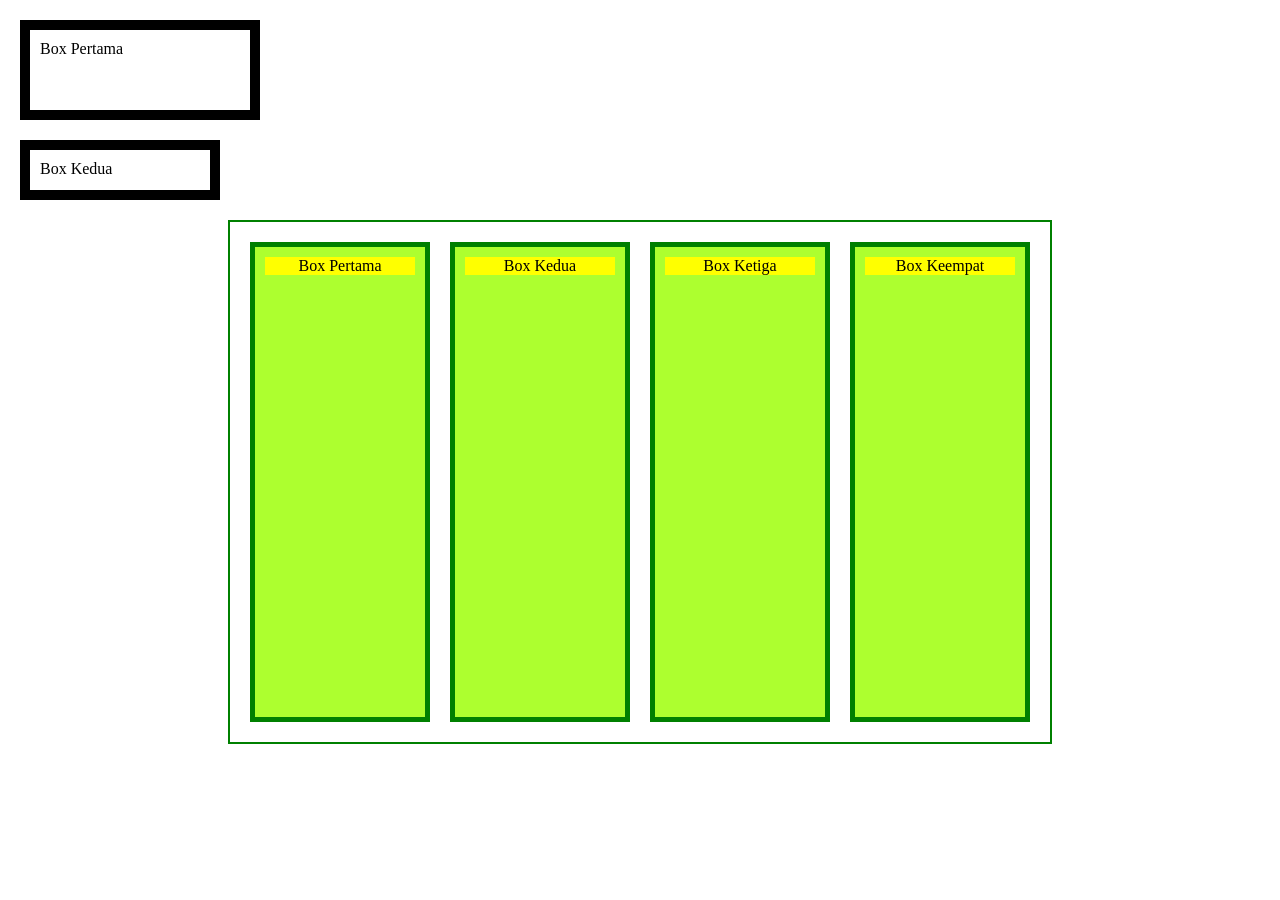
<file: Modul2_Ahmad Ardo Rifki Safitra_108052500120/assets/css_box_model.html>
<!DOCTYPE html>
<html lang="id">
<head>
    <meta charset="UTF-8">
    <meta http-equiv="X-UA-Compatible" content="IE=edge">
    <meta name="viewport" content="width=device-width, initial-scale=1.0">
    <title>CSS Box Model</title>

    <style>
        * {
            margin: 0;
            padding: 0;
        }

        div {      
            width: 200px;
            height: 60px;
            padding: 10px;
            border: 10px solid black;
            margin: 20px;
        }
        
        .satu { box-sizing: content-box; }
        .dua  { box-sizing: border-box;  }

        div.container {
            margin: 0 auto;
            width: 800px;
            height: 500px;
            border: 2px solid green;
        }
        p {
            background-color: yellow;
        }
        .box{
            width: 180px;   
            height: 480px;
            padding: 10px;
            border: 5px solid green;
            margin: 10px;
            float: left;
            background-color: GreenYellow;
            text-align: center;
            box-sizing: border-box;
        }
    </style>
</head>
<body>
    <div class="satu">Box Pertama</div>
    <div class="dua">Box Kedua</div>

    <div class="container">
        <div class="box"><p>Box Pertama</p></div>
        <div class="box"><p>Box Kedua</p></div>
        <div class="box"><p>Box Ketiga</p></div>
        <div class="box"><p>Box Keempat</p></div>
    </div>
</body>
</html>
</file>
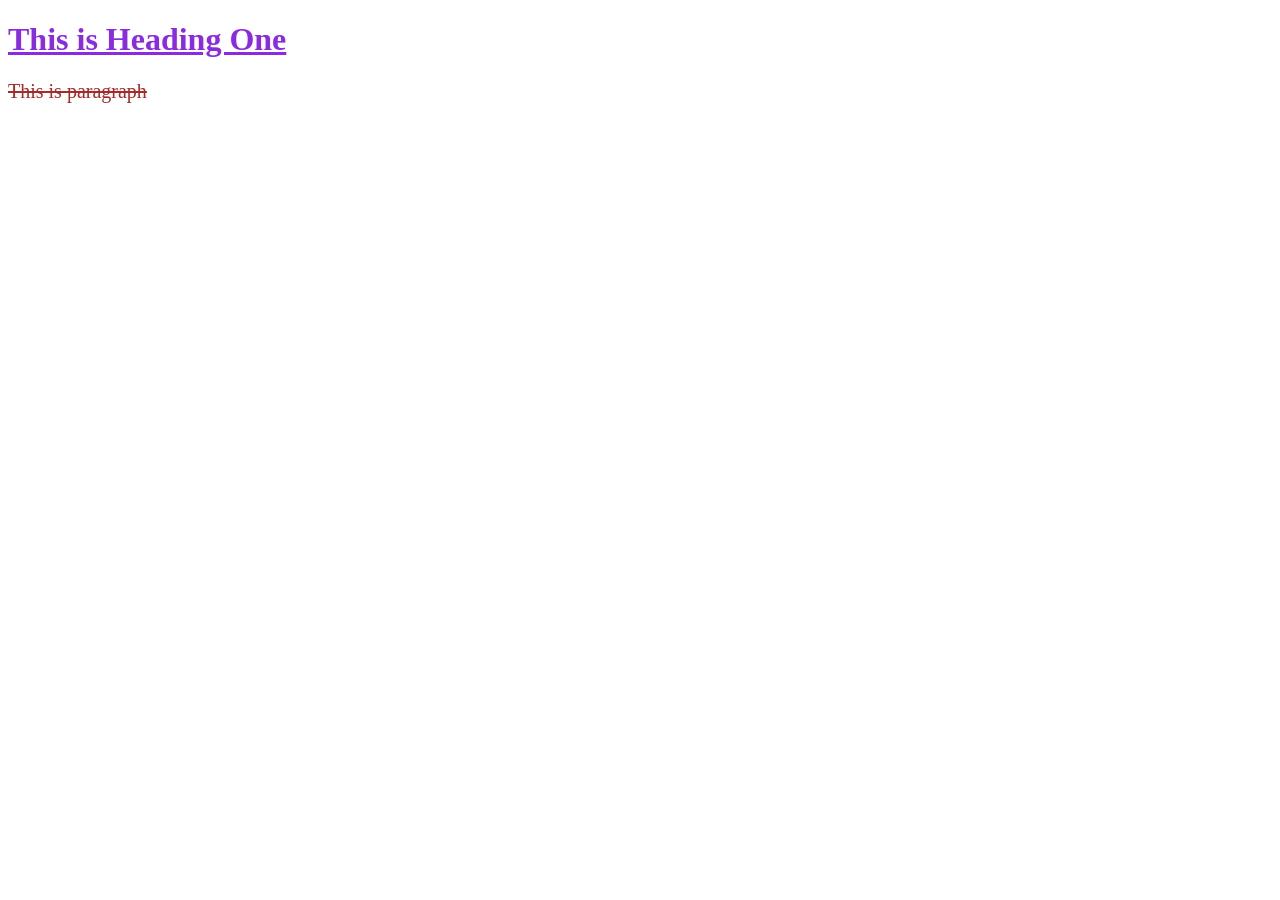
<file: Modul2_Ahmad Ardo Rifki Safitra_108052500120/assets/inline.html>
<!DOCTYPE html>
<html lang="en">
<head>
    <meta charset="UTF-8">
    <meta http-equiv="X-UA-Compatible" content="IE=edge">
    <meta name="viewport" content="width=device-width, initial-scale=1.0">
    <title>Inline CSS</title>
</head>
<body>
    <!-- Inline CSS -->
    <h1 style="color: blueviolet; text-decoration: underline;">This is Heading One</h1>
    <p style="color: brown; font-size: 20px; text-decoration: line-through;">This is paragraph</p>
</body>
</html>
</file>
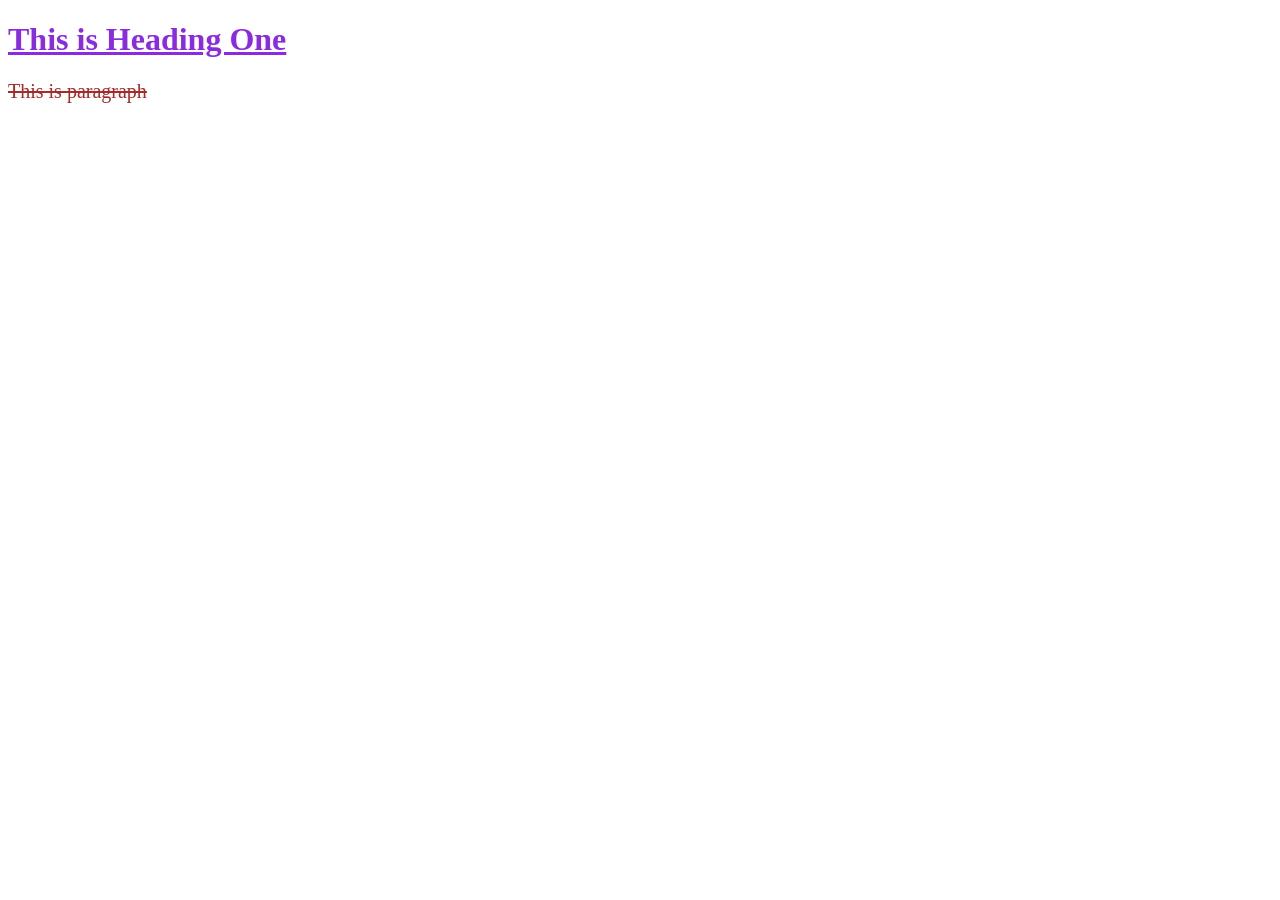
<file: Modul2_Ahmad Ardo Rifki Safitra_108052500120/assets/internal.html>
<!DOCTYPE html>
<html lang="en">
<head>
    <meta charset="UTF-8">
    <meta http-equiv="X-UA-Compatible" content="IE=edge">
    <meta name="viewport" content="width=device-width, initial-scale=1.0">
    <title>Internal CSS</title>

    <!-- Internal CSS -->
    <style>
        h1 {
            color: blueviolet;
            text-decoration: underline;
        }

        p {
            color: brown;
            font-size: 20px;
            text-decoration: line-through;
        }
    </style>
</head>
<body>
    <h1>This is Heading One</h1>
    <p>This is paragraph</p>
</body>
</html>
</file>
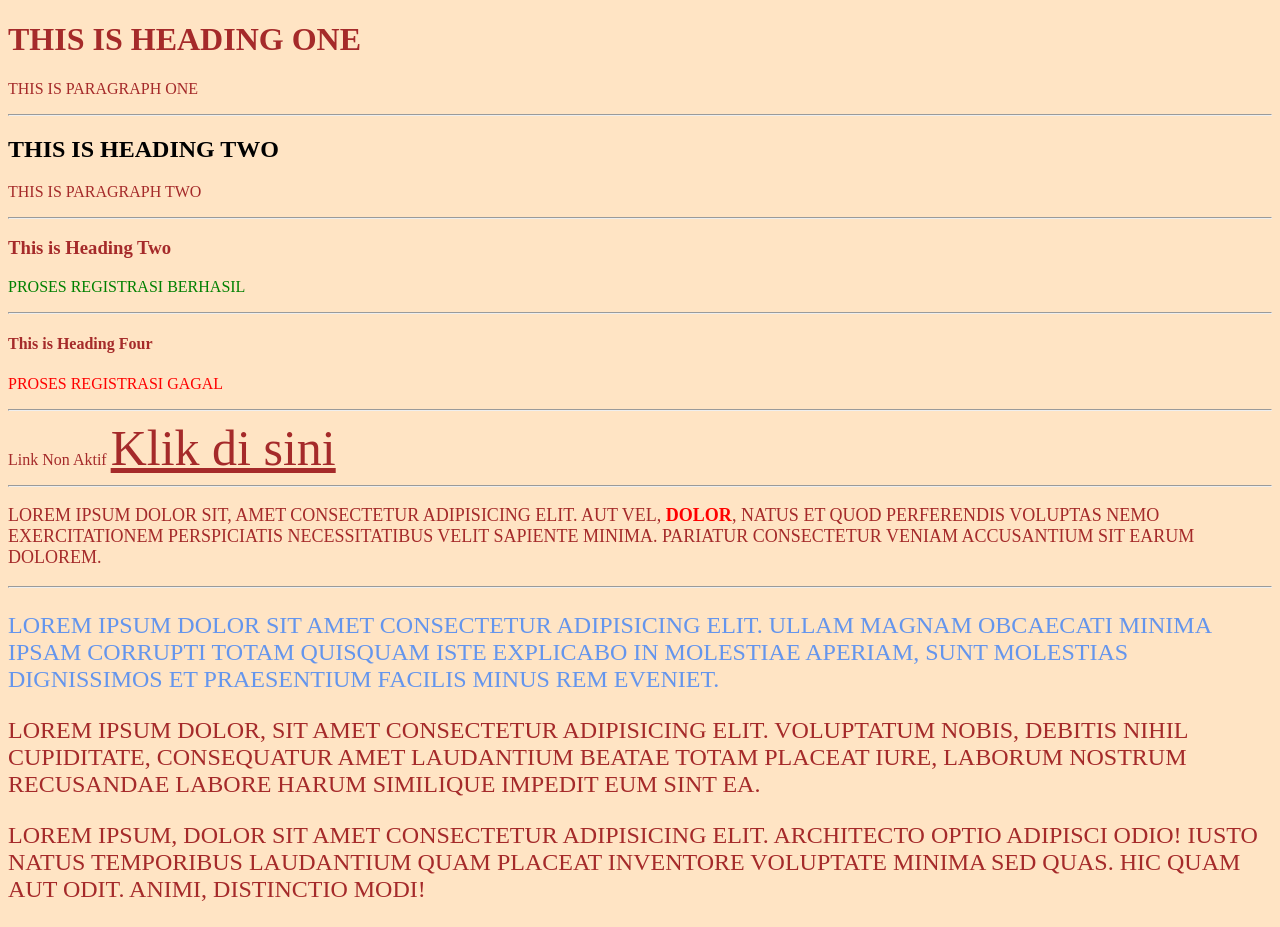
<file: Modul2_Ahmad Ardo Rifki Safitra_108052500120/assets/selector.html>
<!DOCTYPE html>
<html lang="en">
<head>
    <meta charset="UTF-8">
    <meta name="viewport" content="width=device-width, initial-scale=1.0">
    <title>Document</title>

    <style>
         /* Universal Selector */
        * {
            color: brown;
            background-color: bisque;
        }

        /* Element Selector */
        h2 {
            color: black;
        }        

        /* Class Selector */
        p.success {
            color: green;
        }

        /* Id Selector */
        p#danger {
            color: red;
        }

        /* Attribute Selector */
        a[href] {
            font-size: 50px;
        }
         /* Group Selector */
        h1, h2, p {
            text-transform: uppercase;
        }

        /* Element Spesific Selector */
        p.judul {
            font-size: large;
        }

        span#important {
            color: red;
            font-weight: bold;
        }

        /* Descendant Selector */
        div p {
            font-size: x-large;
        }

        /* Child Selector */
        div > p {
            color: cornflowerblue;
        }
    </style>
</head>
<body>
    <h1>This is Heading One</h1>
    <p>This is paragraph One</p>

    <hr>

    <h2 class="judul">This is Heading Two</h2>
    <p>This is paragraph Two</p>

    <hr>

    <h3>This is Heading Two</h3>
    <p class="success">Proses Registrasi Berhasil</p>

    <hr>

    <h4>This is Heading Four</h4>
    <p id="danger">Proses Registrasi Gagal</p>

    <hr>

    <a>Link Non Aktif</a>
    <a href="https://is.ittelkom-sby.ac.id/" target="_blank">Klik di sini</a>

    <hr>

    <p class="judul">Lorem ipsum dolor sit, amet consectetur adipisicing elit. Aut vel, <span id="important">dolor</span>, natus et quod perferendis voluptas nemo exercitationem perspiciatis necessitatibus velit sapiente minima. Pariatur consectetur veniam accusantium sit earum dolorem.</p>


    <hr>

     <div>
        <p>Lorem ipsum dolor sit amet consectetur adipisicing elit. Ullam magnam obcaecati minima ipsam corrupti totam quisquam iste explicabo in molestiae aperiam, sunt molestias dignissimos et praesentium facilis minus rem eveniet.</p>
        <section>
            <p>Lorem ipsum dolor, sit amet consectetur adipisicing elit. Voluptatum nobis, debitis nihil cupiditate, consequatur amet laudantium beatae totam placeat iure, laborum nostrum recusandae labore harum similique impedit eum sint ea.</p>
            <p>Lorem ipsum, dolor sit amet consectetur adipisicing elit. Architecto optio adipisci odio! Iusto natus temporibus laudantium quam placeat inventore voluptate minima sed quas. Hic quam aut odit. Animi, distinctio modi!</p>
        </section>
    </div>
    
</body>
</html>
</file>
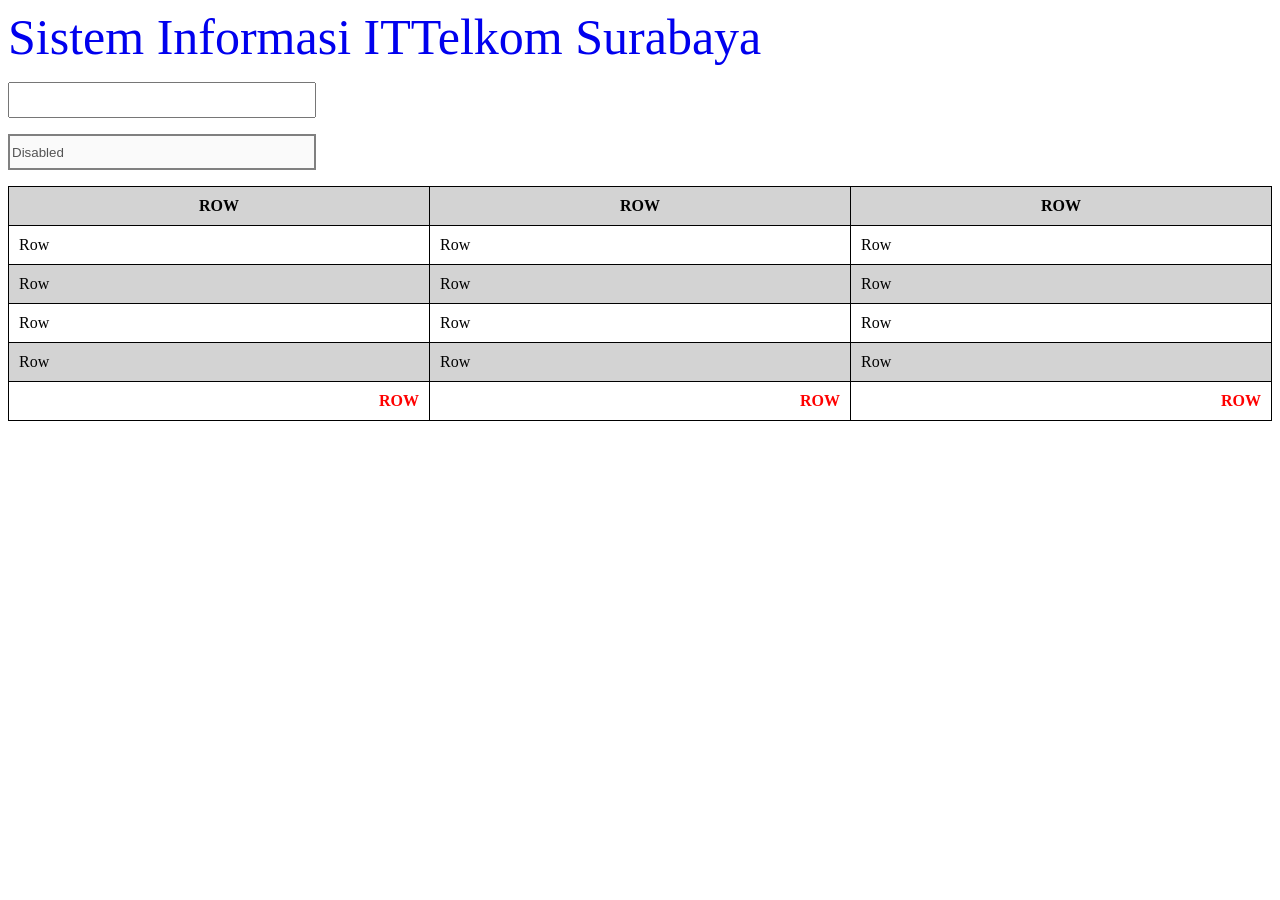
<file: Modul2_Ahmad Ardo Rifki Safitra_108052500120/assets/selector2.html>
<!DOCTYPE html>
<html lang="en">
<head>
    <meta charset="UTF-8">
    <meta name="viewport" content="width=device-width, initial-scale=1.0">
    <title>Document</title>

    <style>
        a {
            font-size: 50px;
            text-decoration: none;
        }

        /* Dynamic Pseudo Class Selector */
        a:hover {
            color: cadetblue;
            text-decoration: underline;
        }

        input {
            width: 300px;
            height: 30px;
        }

        /* Dynamic Pseudo Class Selector */
        input:focus {
            border: solid 2px orange;
            outline: none;
        }
        /* State Pseudo Class Selector */
        input:disabled {
            border: solid 2px gray;
        }

        table {
            border-spacing: 0;
            border-collapse: collapse;
            width: 100%;
        }

        th, td {
            border: solid 1px black;
            padding: 10px;
        }

/* Structural Pseudo Class Selector */
        tr:first-child {
            font-weight: bold;
            text-transform: uppercase;
            text-align: center;
        }

        tr:last-child {
            font-weight: bold;
            text-transform: uppercase;
            text-align: right;
            color: red;
        }

        tr:nth-child(odd) {
            background-color: lightgrey
        }

        tr:nth-child(even) {
            background-color: white;
        }


    </style>
</head>
<body>
     <a href="https://is.ittelkom-sby.ac.id/">Sistem Informasi ITTelkom Surabaya</a>

    <p><input type="text"></p>
    <p><input type="text" disabled value="Disabled"></p>

    <table style="border: 1;">
        <tr>
            <td>Row</td>
            <td>Row</td>
            <td>Row</td>
        </tr>
         <tr>
            <td>Row</td>
            <td>Row</td>
            <td>Row</td>
        </tr>
        <tr>
            <td>Row</td>
            <td>Row</td>
            <td>Row</td>
        </tr>
        <tr>
            <td>Row</td>
            <td>Row</td>
            <td>Row</td>
        </tr>
        <tr>
            <td>Row</td>
            <td>Row</td>
            <td>Row</td>
        </tr>
        <tr>
            <td>Row</td>
            <td>Row</td>
            <td>Row</td>
        </tr>
    </table> 
</body>
</html>
</file>
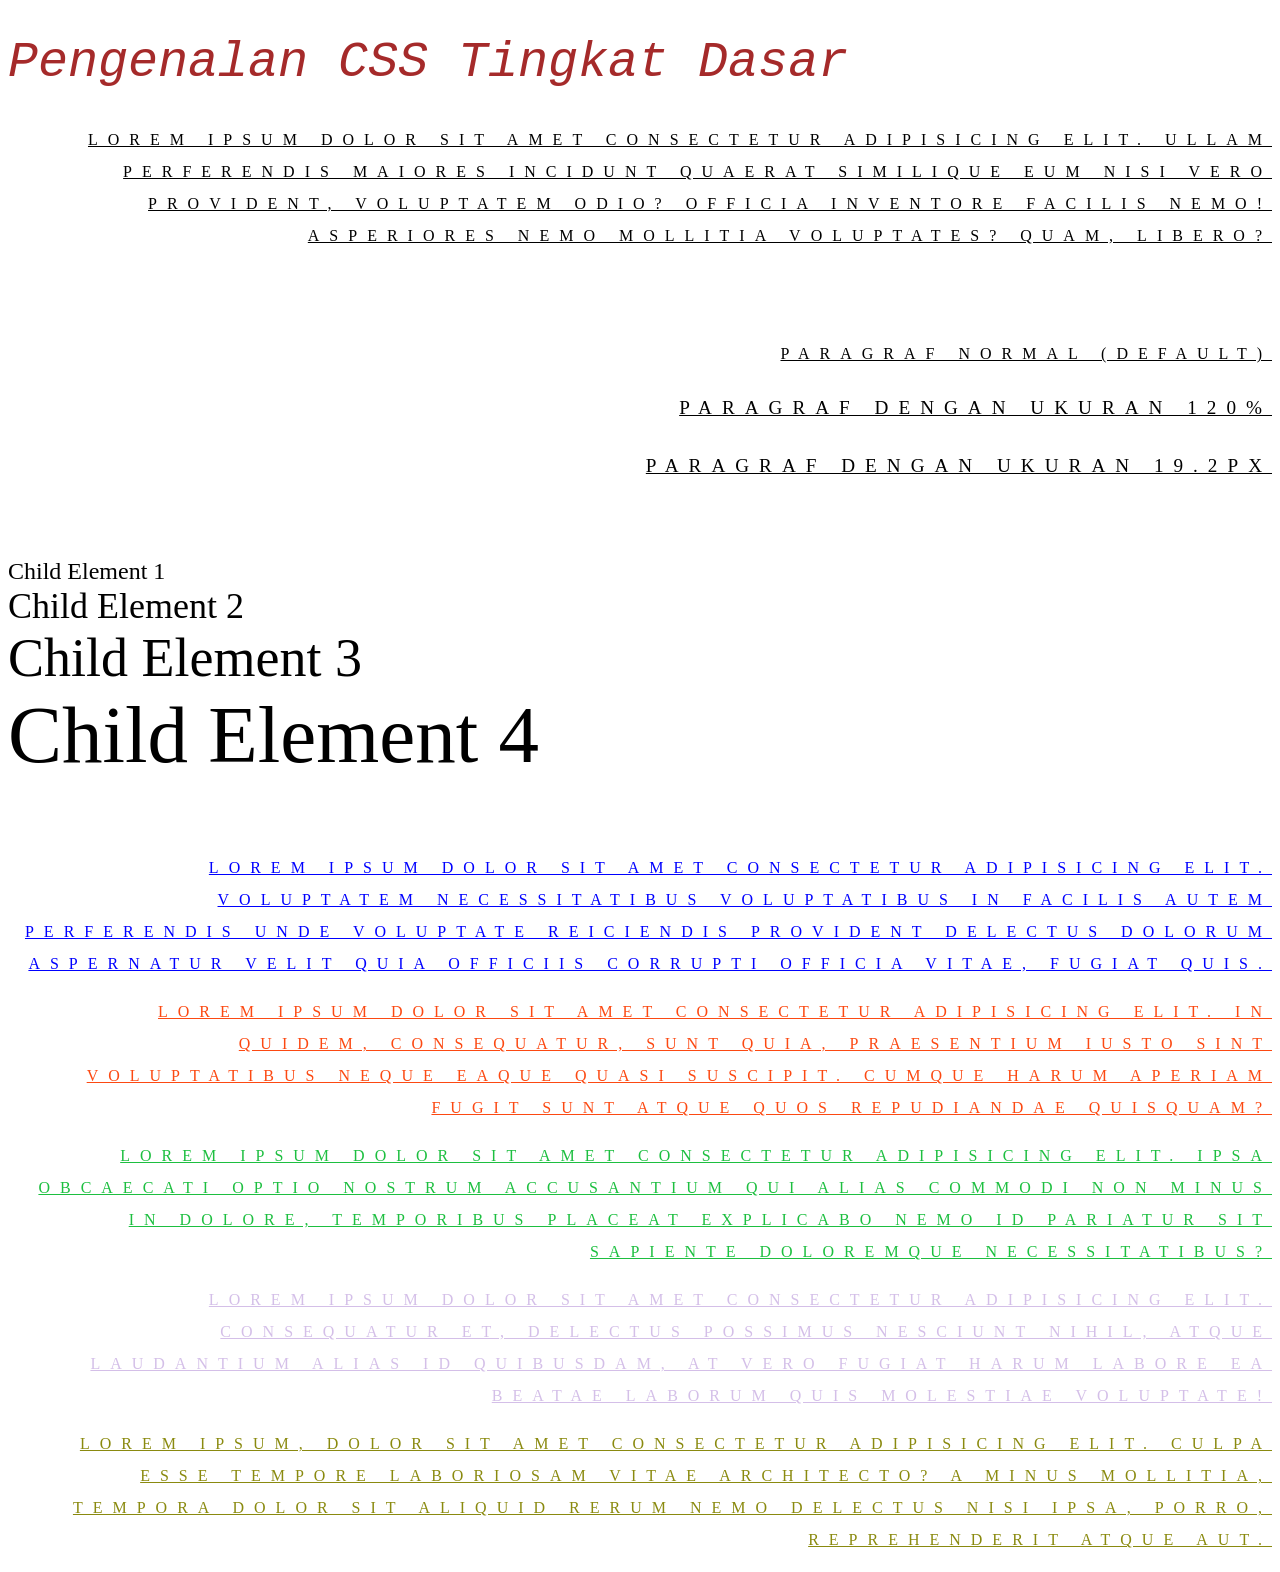
<file: Modul2_Ahmad Ardo Rifki Safitra_108052500120/assets/typography.html>
<!DOCTYPE html>
<html lang="en">
<head>
    <meta charset="UTF-8">
    <meta http-equiv="X-UA-Compatible" content="IE=edge">
    <meta name="viewport" content="width=device-width, initial-scale=1.0">
    <title>Typography</title>

    <style>
        h1 {
            font-family:'Courier New', Courier, monospace;
            font-size: 50px;
            color: brown;
            font-weight: lighter;
            font-style: italic;
        }

        p {
            text-decoration: underline;
            text-transform: uppercase;
            text-align: right;
            line-height: 2;
            letter-spacing: 10px;
        }

        p.persen { font-size: 120%;   }
        p.pixel  { font-size: 19.2px; }

        body { font-size: 16px; }
        div { font-size: 1.5em; }

        p.keyword { color: blue; }
        p#rgb { color: #fc4912; }
        p.rgb { color: rgb(29, 191, 64); }
        p.rgba { color: rgba(118, 52, 181, 0.313) }
        p.hsl { color: hsl(60, 80%, 30%); }
    </style>
</head>
<body>
    <h1>Pengenalan CSS Tingkat Dasar</h1>
    <p>Lorem ipsum dolor sit amet consectetur adipisicing elit. Ullam perferendis maiores incidunt quaerat similique eum nisi vero provident, voluptatem odio? Officia inventore facilis nemo! Asperiores nemo mollitia voluptates? Quam, libero?</p>

    <br><br><br>

    <p>Paragraf normal (default)</p>
    <p class="persen">Paragraf dengan ukuran 120%</p>
    <p class="pixel">Paragraf dengan ukuran 19.2px</p>

    <br><br><br>

    <div>Child Element 1
        <div>Child Element 2
            <div>Child Element 3
                <div>Child Element 4
                </div>
            </div>
        </div>
    </div>

    <br><br><br>
    
    <p class="keyword">Lorem ipsum dolor sit amet consectetur adipisicing elit. Voluptatem necessitatibus voluptatibus in facilis autem perferendis unde voluptate reiciendis provident delectus dolorum aspernatur velit quia officiis corrupti officia vitae, fugiat quis.</p>
    <p id="rgb">Lorem ipsum dolor sit amet consectetur adipisicing elit. In quidem, consequatur, sunt quia, praesentium iusto sint voluptatibus neque eaque quasi suscipit. Cumque harum aperiam fugit sunt atque quos repudiandae quisquam?</p>
    <p class="rgb">Lorem ipsum dolor sit amet consectetur adipisicing elit. Ipsa obcaecati optio nostrum accusantium qui alias commodi non minus in dolore, temporibus placeat explicabo nemo id pariatur sit sapiente doloremque necessitatibus?</p>
    <p class="rgba">Lorem ipsum dolor sit amet consectetur adipisicing elit. Consequatur et, delectus possimus nesciunt nihil, atque laudantium alias id quibusdam, at vero fugiat harum labore ea beatae laborum quis molestiae voluptate!</p>
    <p class="hsl">Lorem ipsum, dolor sit amet consectetur adipisicing elit. Culpa esse tempore laboriosam vitae architecto? A minus mollitia, tempora dolor sit aliquid rerum nemo delectus nisi ipsa, porro, reprehenderit atque aut.</p>
</body>
</html>
</file>
